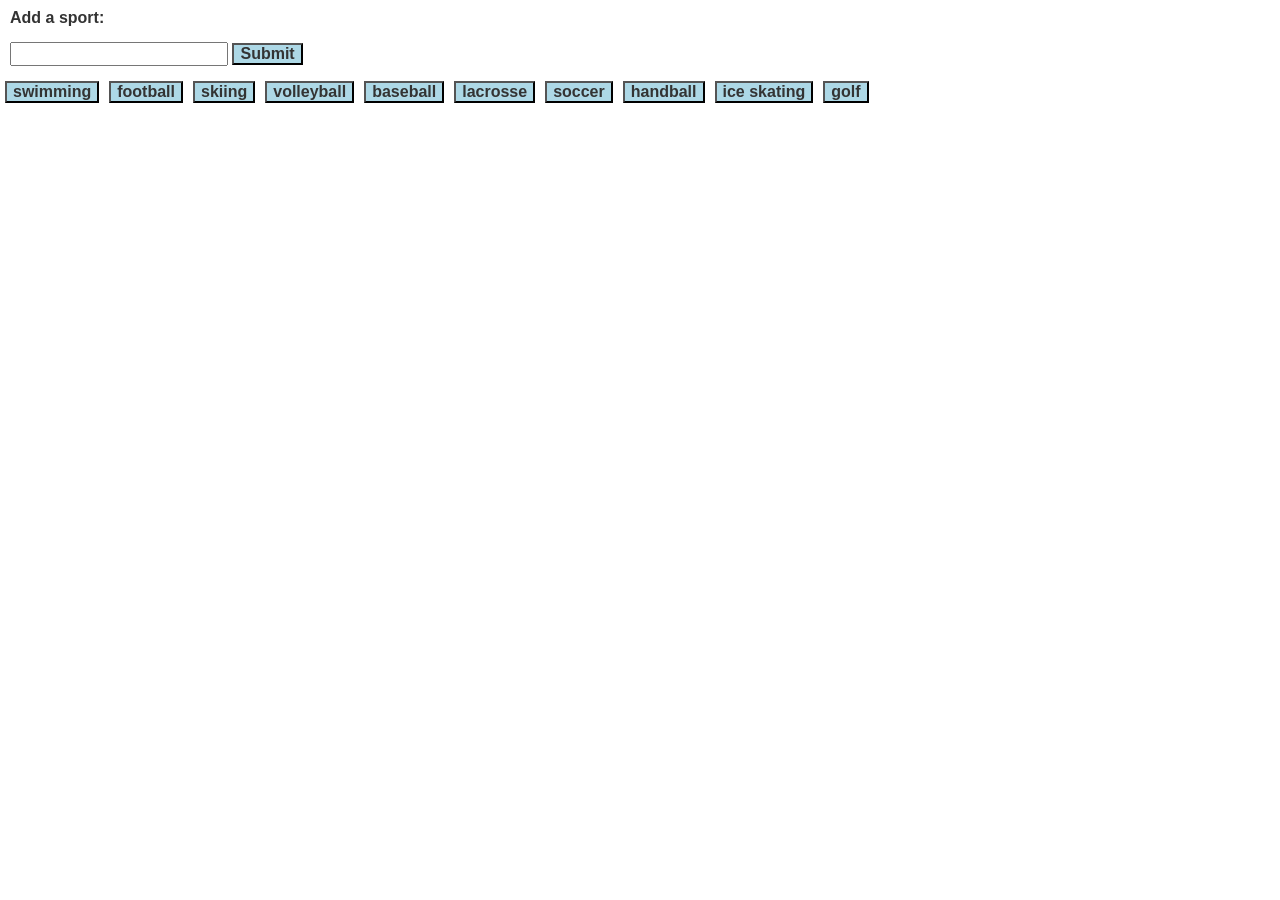
<file: index.html>
<!DOCTYPE html>
<html lang="en">

  <head>
    <meta charset="utf-8">
    <!--bootstrap link -->
    <link rel="stylesheet" href="https://maxcdn.bootstrapcdn.com/bootstrap/3.3.7/css/bootstrap.min.css" integrity="sha384-BVYiiSIFeK1dGmJRAkycuHAHRg32OmUcww7on3RYdg4Va+PmSTsz/K68vbdEjh4u" crossorigin="anonymous">
    
    <!-- CSS links -->
    <link rel="stylesheet" type="text/css" href="assets/css/style.css">
    <link rel="stylesheet" type="text/css" href="assets/css/reset.css">

    <!-- Javascript link -->
    <script type="text/javascript"></script>

    <title>AJAX Homework</title>
  </head>
  <body>

    <form id="sportsForm">
      Add a sport:<br><br>
      <input id = "textInput" type="text" name="Sport" value="">
      <input id = "button" type="submit" value="Submit">
    </form>

    <!-- dump sports butttons here -->
    <div id="sports"></div>

    <div id="gifs-appear-here"></div>

    <script src="https://cdnjs.cloudflare.com/ajax/libs/jquery/3.2.1/jquery.min.js"></script>
    <script src="javascript/giphy.js"></script>

  </body>
</html>
</file>
<file: assets/css/style.css>
#sportsForm{
    font-weight: bold;
    font-family: "Arial", Verdana, serif;
    margin: 10px;
  }
  
  #button{
    font-weight: bold;
    font-family: "Arial", Verdana, serif;
    background-color: lightblue;
  }
  
  #sports {
    font-weight: bold;
    font-family: "Arial", Verdana, serif;
  }
  
  .sport {
    background-color: lightblue;
    margin: 5px;
  }
  
  .gif {
    display: inline-block;
    padding: 5px;
    margin: 5px;
    border: 1px solid #ccc;
    border-radius: 4px;
  }
  
  .rating {
    background-color: #608FBB;
    color: #fff;
    width: 100%;
    height: 25px;
    line-height: 25px;
    text-align: center;
  }
</file>
